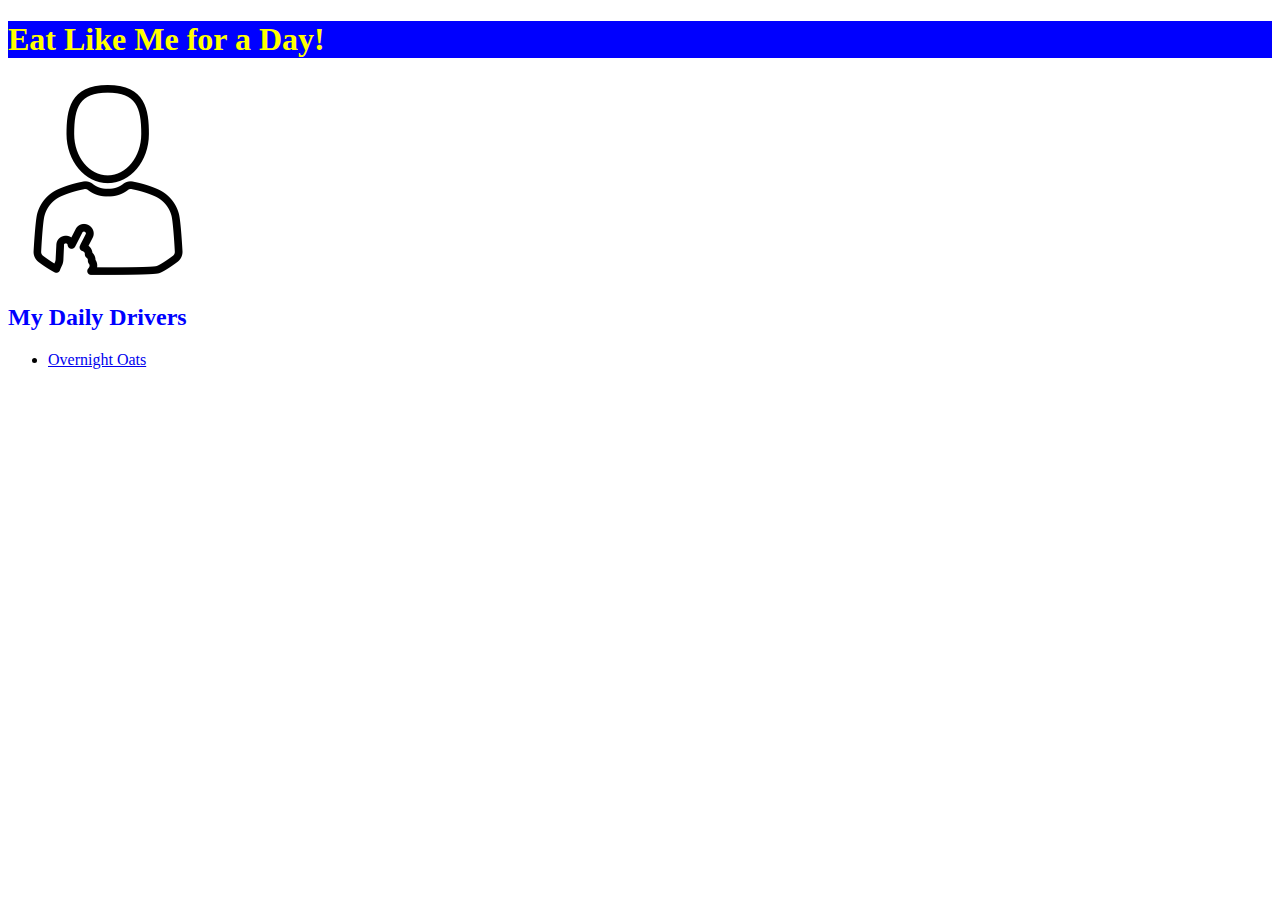
<file: index.html>
<!DOCTYPE html>
<html lang="en">
<head>
    <meta charset="UTF-8">
    <meta name="viewport" content="width=device-width, initial-scale=1.0">
    <title>My Daily Cuisine</title>
    <link rel="stylesheet" href="style.css">
</head>
<body>
    <h1>Eat Like Me for a Day!</h1>
    <img src="images/4066324-200.png"></img>
    <div></div>
    <h2>My Daily Drivers</h2>
    <div></div>
    <ul>
        <li><a href="recipes/overnightoats.html">Overnight Oats</a></li>
    </ul>
    
    
</body>
</html>
</file>
<file: style.css>
h1 {
    background-color: blue;
    color: yellow;
    text-align: justify;
}

h2 {
    color: blue
}
</file>
